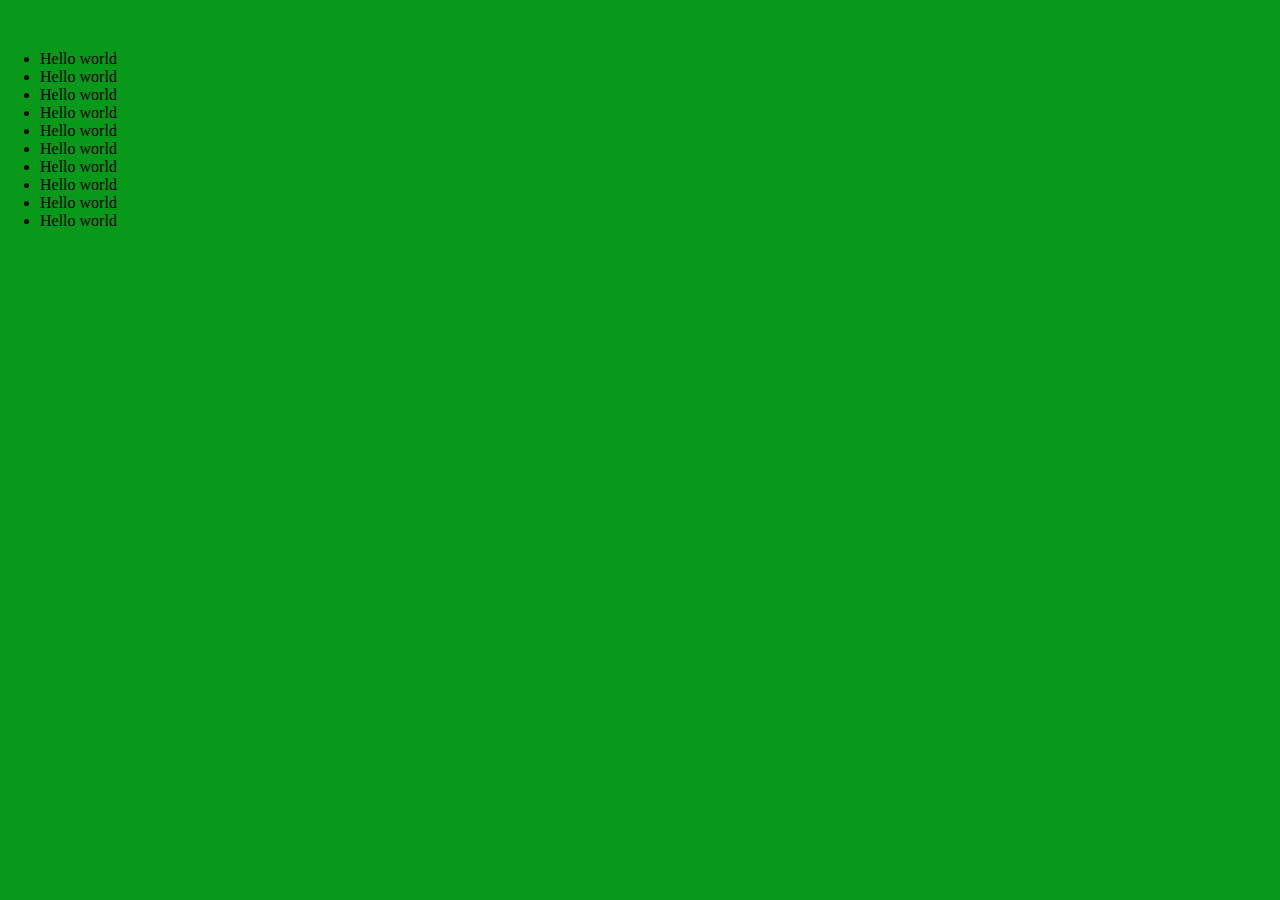
<file: TemplateRendering/RenderedView/Index.html>
﻿<html>
<head>
    <meta charset="utf-8" />
    <title>Template rendering</title>
    <link href="../Style.css" rel="stylesheet" type="text/css"/>
</head>
<body>

    <ul>
        
        <li>
            Hello world
        </li>
        
        <li>
            Hello world
        </li>
        
        <li>
            Hello world
        </li>
        
        <li>
            Hello world
        </li>
        
        <li>
            Hello world
        </li>
        
        <li>
            Hello world
        </li>
        
        <li>
            Hello world
        </li>
        
        <li>
            Hello world
        </li>
        
        <li>
            Hello world
        </li>
        
        <li>
            Hello world
        </li>
        
    </ul>


</body>
</html>
</file>
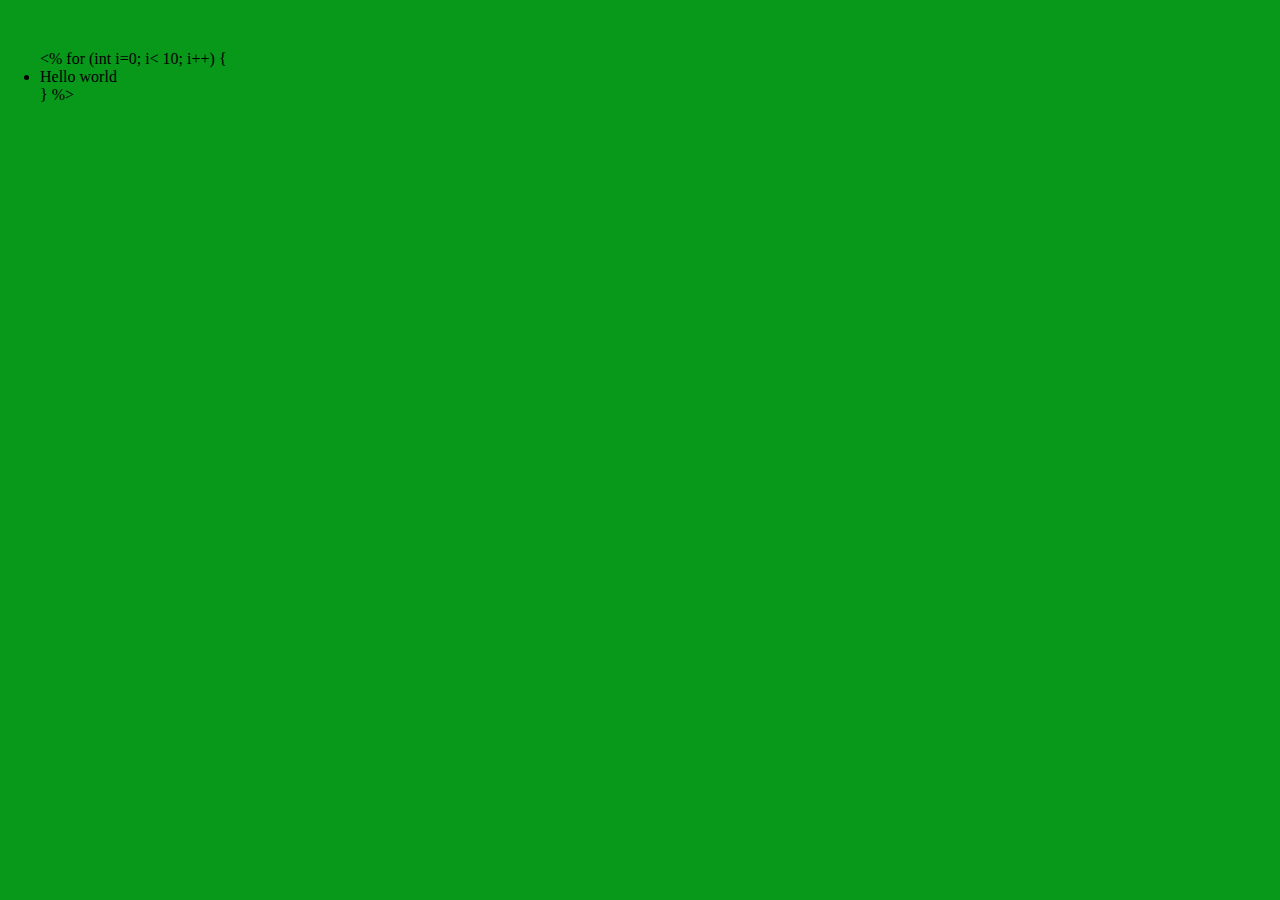
<file: TemplateRendering/View/EmptyHTMLPage.htm>
﻿<html>
<head>
    <meta charset="utf-8" />
    <title>Template rendering</title>
    <link href="../Style.css" rel="stylesheet" type="text/css"/>
</head>
<body>

    <ul>
        <% for (int i=0; i< 10; i++)
        {
        <li>
            Hello world
        </li>
        }
        %>
    </ul>


</body>
</html>
</file>
<file: TemplateRendering/Style.css>
body {
    padding-top: 50px;
    padding-bottom: 20px;
    margin: 0;
    width: 100%;
    background-color:#08981a;
}
</file>
